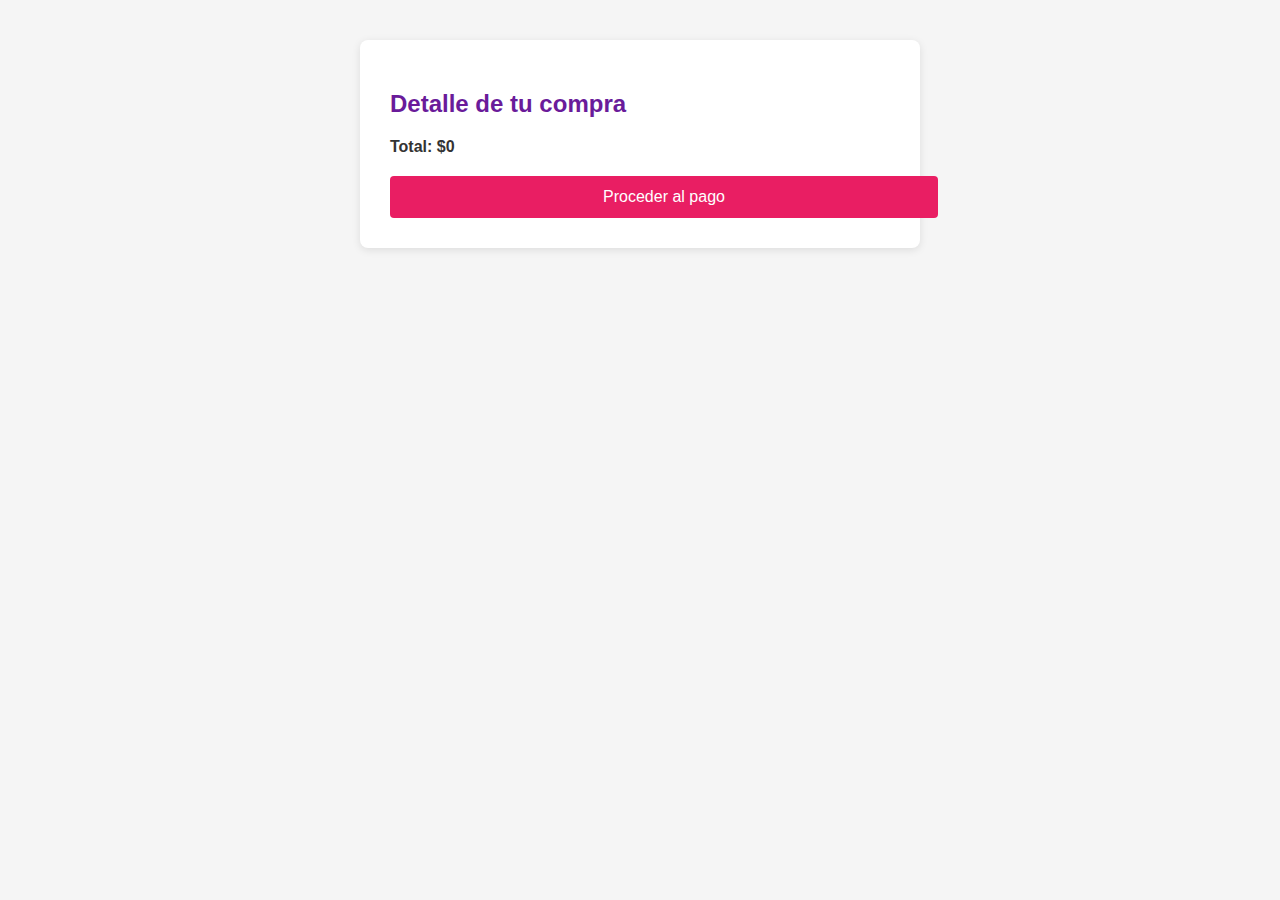
<file: compra.html>
<!DOCTYPE html>
<html lang="es">
<head>
  <meta charset="UTF-8">
  <title>Detalle de Compra</title>
  <style>
    body { font-family: Arial, sans-serif; background: #f5f5f5; color: #333; }
    .container { max-width: 500px; margin: 40px auto; background: white; border-radius: 8px; padding: 30px; box-shadow: 0 2px 8px rgba(0,0,0,0.1); }
    h2 { color: #6a1b9a; }
    ul { list-style: none; padding: 0; }
    li { margin-bottom: 10px; }
    .total { font-weight: bold; margin-top: 20px; }
    .btn { background: #e91e63; color: white; border: none; padding: 12px 24px; border-radius: 4px; cursor: pointer; margin-top: 20px; display: block; width: 100%; text-align: center; text-decoration: none; }
  </style>
</head>
<body>
  <div class="container">
    <h2>Detalle de tu compra</h2>
    <ul id="detalle-lista"></ul>
    <p class="total" id="detalle-total">Total: $0</p>
    <a href="pago.html" class="btn">Proceder al pago</a>
  </div>
  <script>
    // Mostrar detalle desde localStorage
    const carrito = JSON.parse(localStorage.getItem('carrito') || '[]');
    const lista = document.getElementById('detalle-lista');
    let total = 0;
    carrito.forEach(item => {
      total += item.precio * item.cantidad;
      const li = document.createElement('li');
      li.textContent = `${item.nombre} x${item.cantidad} - $${(item.precio * item.cantidad).toLocaleString()}`;
      lista.appendChild(li);
    });
    document.getElementById('detalle-total').textContent = 'Total: $' + total.toLocaleString();
  </script>
</body>
</html>
</file>
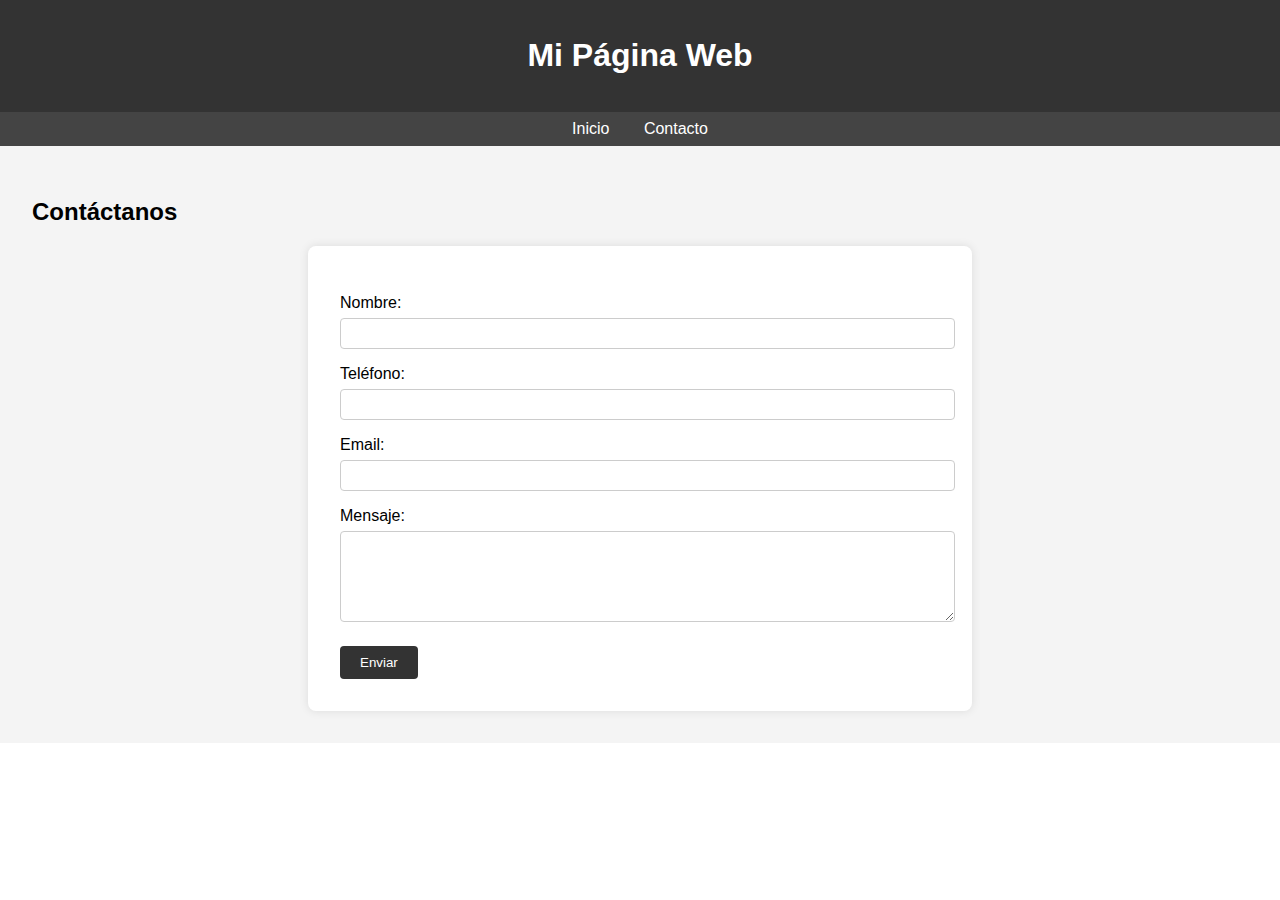
<file: contacto.html>
<!-- contacto mejorado irá aquí -->
 <!DOCTYPE html>
<html lang="es">
<head>
  <meta charset="UTF-8">
  <title>Mi Página Web - Contacto</title>
  <style>
    body {
      font-family: Arial, sans-serif;
      margin: 0;
      padding: 0;
    }

    header {
      background-color: #333;
      color: white;
      padding: 1em;
      text-align: center;
    }

    nav {
      background-color: #444;
      padding: 0.5em;
      text-align: center;
    }

    nav a {
      color: white;
      margin: 0 15px;
      text-decoration: none;
    }

    section#contacto {
      padding: 2em;
      background-color: #f4f4f4;
    }

    form {
      max-width: 600px;
      margin: auto;
      background-color: white;
      padding: 2em;
      border-radius: 8px;
      box-shadow: 0 0 10px rgba(0,0,0,0.1);
    }

    label {
      display: block;
      margin-top: 1em;
    }

    input, textarea {
      width: 100%;
      padding: 0.5em;
      margin-top: 0.5em;
      border: 1px solid #ccc;
      border-radius: 4px;
    }

    button {
      margin-top: 1.5em;
      padding: 0.7em 1.5em;
      border: none;
      background-color: #333;
      color: white;
      border-radius: 4px;
      cursor: pointer;
    }

    button:hover {
      background-color: #555;
    }
  </style>
</head>
<body>

  <header>
    <h1>Mi Página Web</h1>
  </header>

  <nav>
    <a href="#inicio">Inicio</a>
    <a href="#contacto">Contacto</a>
  </nav>

  <section id="contacto">
    <h2>Contáctanos</h2>
    <form action="#" method="post">
      <label for="nombre">Nombre:</label>
      <input type="text" id="nombre" name="nombre" required>

      <label for="telefono">Teléfono:</label>
      <input type="tel" id="telefono" name="telefono" required>

      <label for="email">Email:</label>
      <input type="email" id="email" name="email" required>

      <label for="mensaje">Mensaje:</label>
      <textarea id="mensaje" name="mensaje" rows="5"></textarea>

      <button type="submit">Enviar</button>
    </form>
  </section>

</body>
</html>
</file>
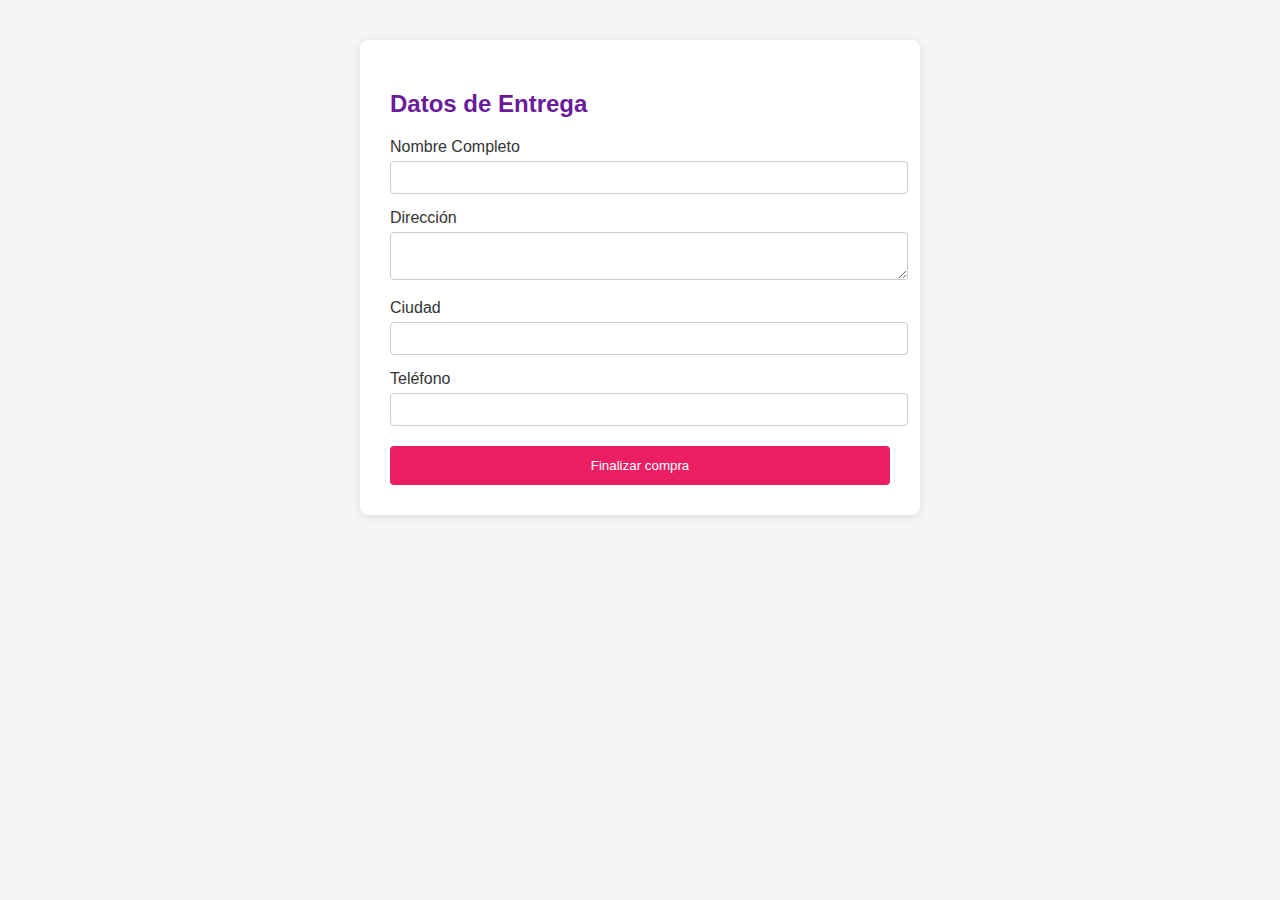
<file: entrega.html>
<!DOCTYPE html>
<html lang="es">
<head>
  <meta charset="UTF-8">
  <title>Datos de Entrega</title>
  <style>
    body { font-family: Arial, sans-serif; background: #f5f5f5; color: #333; }
    .container { max-width: 500px; margin: 40px auto; background: white; border-radius: 8px; padding: 30px; box-shadow: 0 2px 8px rgba(0,0,0,0.1); }
    h2 { color: #6a1b9a; }
    label { display: block; margin-top: 15px; }
    input, textarea { width: 100%; padding: 8px; margin-top: 5px; border-radius: 4px; border: 1px solid #ccc; }
    .btn { background: #e91e63; color: white; border: none; padding: 12px 24px; border-radius: 4px; cursor: pointer; margin-top: 20px; display: block; width: 100%; }
  </style>
</head>
<body>
  <div class="container">
    <h2>Datos de Entrega</h2>
    <form>
      <label>Nombre Completo
        <input type="text" required>
      </label>
      <label>Dirección
        <textarea required></textarea>
      </label>
      <label>Ciudad
        <input type="text" required>
      </label>
      <label>Teléfono
        <input type="tel" required>
      </label>
      <button class="btn" type="submit">Finalizar compra</button>
    </form>
  </div>
</body>
</html>
</file>
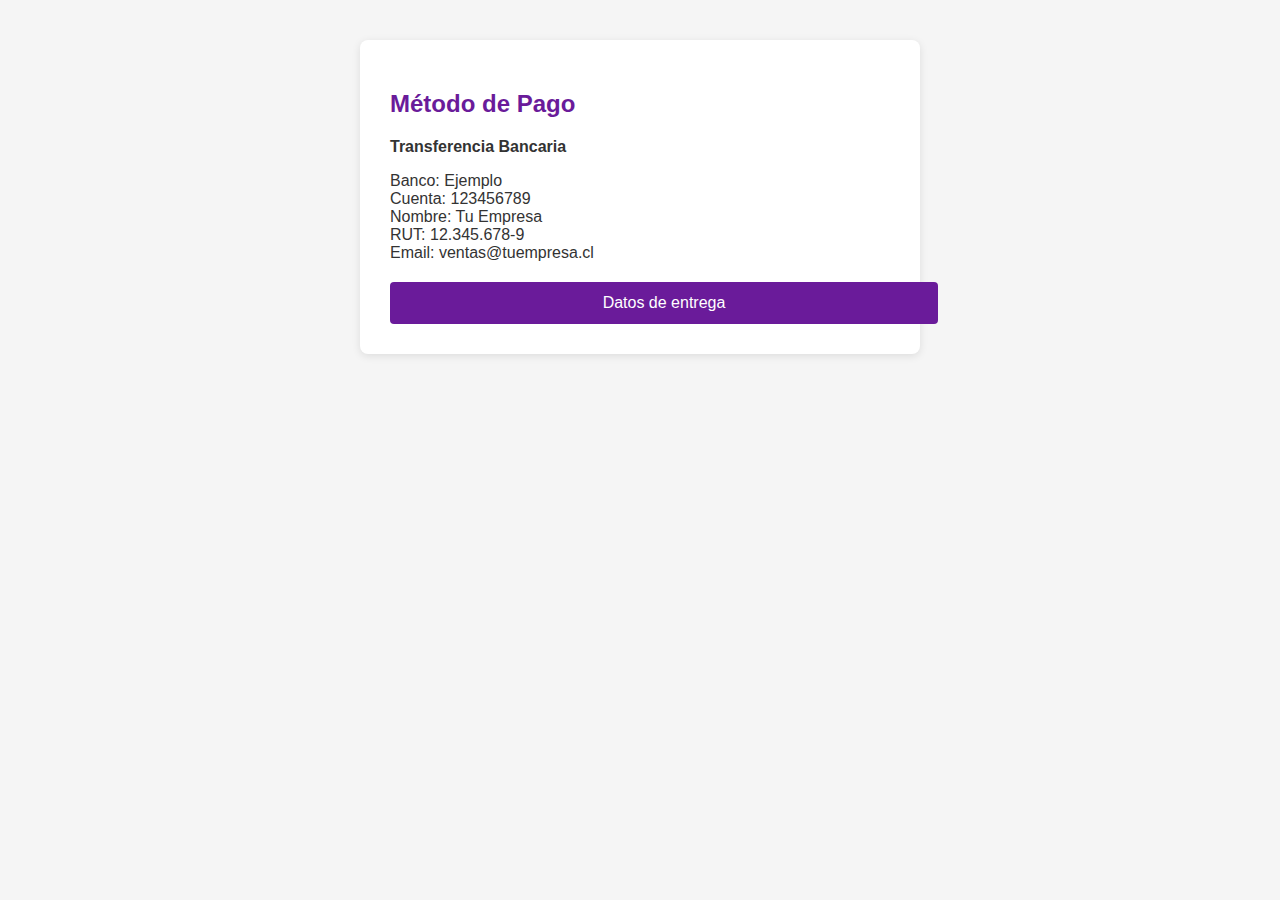
<file: pago.html>
<!DOCTYPE html>
<html lang="es">
<head>
  <meta charset="UTF-8">
  <title>Pago - Transferencia</title>
  <style>
    body { font-family: Arial, sans-serif; background: #f5f5f5; color: #333; }
    .container { max-width: 500px; margin: 40px auto; background: white; border-radius: 8px; padding: 30px; box-shadow: 0 2px 8px rgba(0,0,0,0.1); }
    h2 { color: #6a1b9a; }
    .metodo { margin: 20px 0; }
    .btn { background: #6a1b9a; color: white; border: none; padding: 12px 24px; border-radius: 4px; cursor: pointer; margin-top: 20px; display: block; width: 100%; text-align: center; text-decoration: none; }
  </style>
</head>
<body>
  <div class="container">
    <h2>Método de Pago</h2>
    <div class="metodo">
      <strong>Transferencia Bancaria</strong>
      <p>Banco: Ejemplo<br>Cuenta: 123456789<br>Nombre: Tu Empresa<br>RUT: 12.345.678-9<br>Email: ventas@tuempresa.cl</p>
    </div>
    <a href="entrega.html" class="btn">Datos de entrega</a>
  </div>
</body>
</html>
</file>
